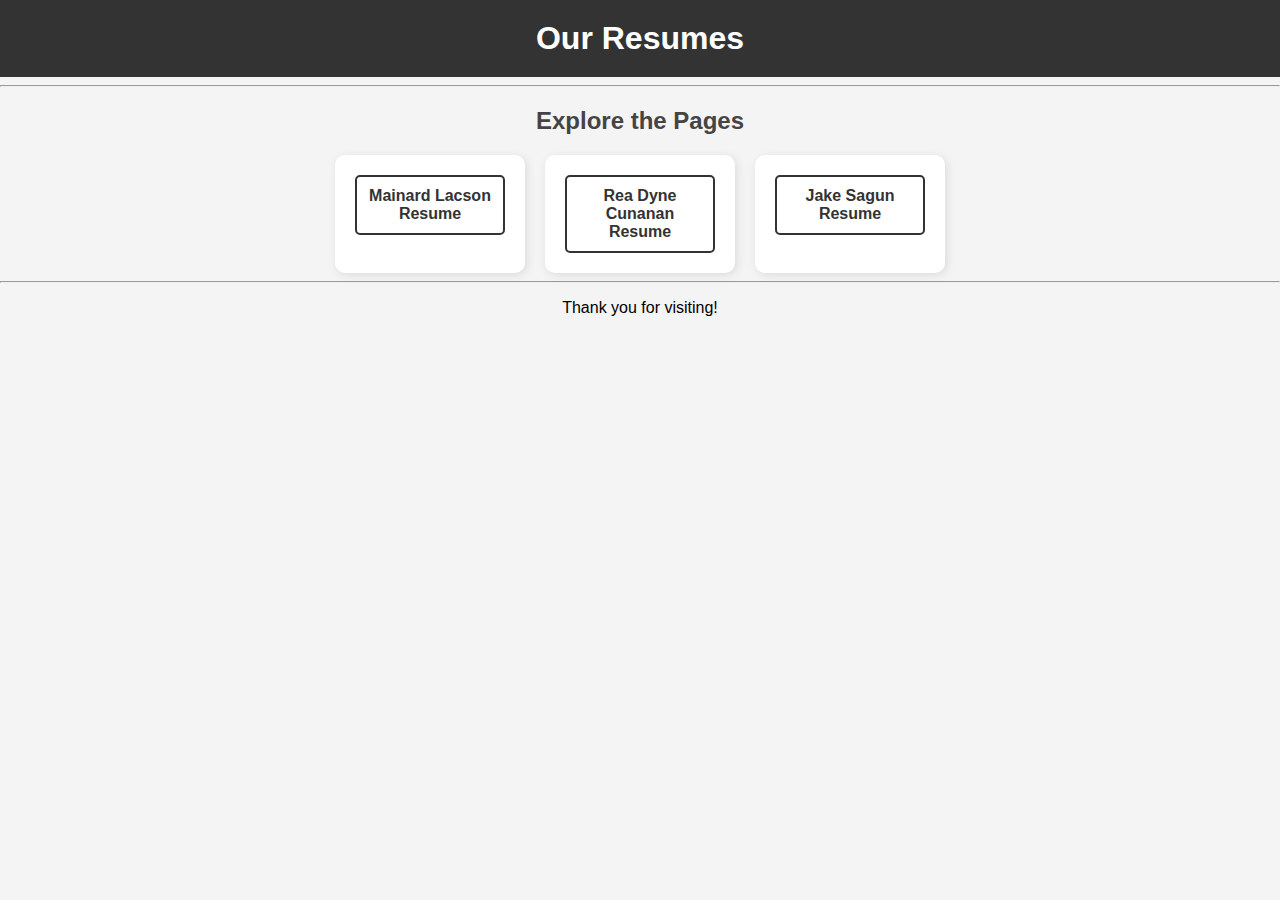
<file: index.html>
<!DOCTYPE html>
<html lang="en">
<head>
    <meta charset="UTF-8">
    <meta name="viewport" content="width=device-width, initial-scale=1.0">
    <link rel="stylesheet" href="style.css">
    <title>Case Study IPT MT</title>
</head>
<body>
    <center>
        <h1>Our Resumes</h1>
        <hr>
        <h2>Explore the Pages</h2>
        <div class="container">
            <div class="box">
                <a href="LacsonResume.html">Mainard Lacson Resume</a>
            </div>
            <div class="box">
                <a href="ResumeCunanan.html">Rea Dyne Cunanan Resume</a>  <!-- replace nyo "#" ng html file name nyo -->
            </div>
            <div class="box">
                <a href="Webpage.html">Jake Sagun Resume</a>
            </div>
        </div>
        <hr>
        <p>Thank you for visiting!</p>
    </center>
</body>
</html>
</file>
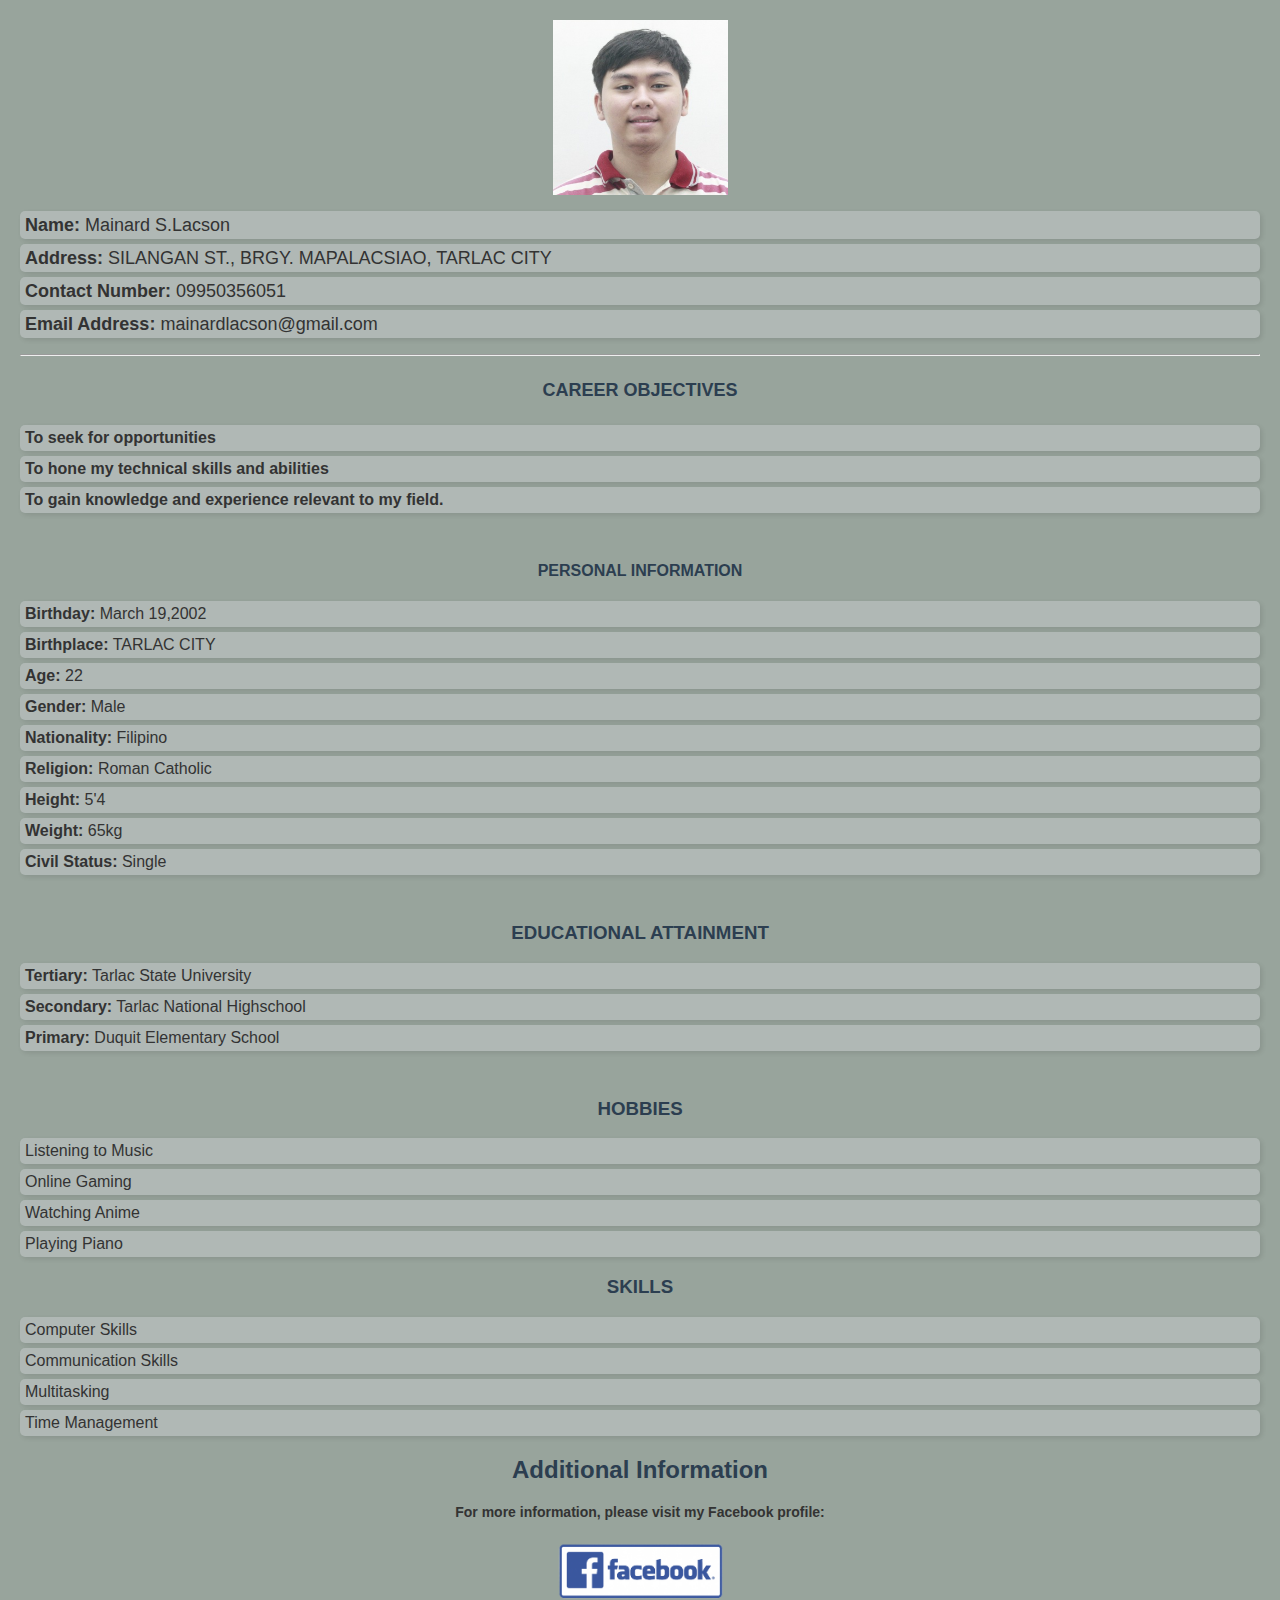
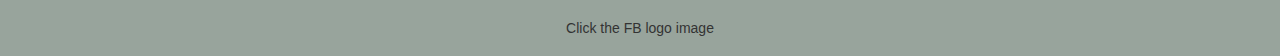
<file: LacsonResume.html>
<!DOCTYPE html>
	<html>
		<head>
			<title> Mainard's Resume</title>
		</head>
		
		<body bgcolor="#98a49c">
			<img src="image.png" width="175px"/>
			<link rel="stylesheet" href="Lacson.css">
			<ul style="line-height: 1;">
				<font size="4">
				<li><b>Name:</b> Mainard S.Lacson</li>
				<li><b>Address:</b> SILANGAN ST., BRGY. MAPALACSIAO, TARLAC CITY</li>
				<li><b>Contact Number:</b> 09950356051</li>
				<li><b>Email Address:</b> mainardlacson@gmail.com</li>
			</ul>
			<hr/>	
			
			<h4>CAREER OBJECTIVES</h4>
			<ul style="line-height: 1;">
				<font size="3">
				<li><b>To seek for opportunities </b></li>
				<li><b>To hone my technical skills and abilities</b></li>
				<li><b>To gain knowledge and experience relevant to my field.</b></li>
				<p>‎ </p>
			</ul>
			
			<h4>PERSONAL INFORMATION</h4>
			<ul style="line-height: 1;">
				<font size="3">
				<li><b>Birthday:</b> March 19,2002</li>
				<li><b>Birthplace:</b> TARLAC CITY</li>
				<li><b>Age:</b> 22</li>
				<li><b>Gender:</b> Male</li>
				<li><b>Nationality:</b> Filipino</li>
				<li><b>Religion:</b> Roman Catholic</li>
				<li><b>Height:</b> 5'4</li>
				<li><b>Weight:</b> 65kg</li>
				<li><b>Civil Status:</b> Single</li>
				<p>‎ </p>
			</ul>
				
			<h3>EDUCATIONAL ATTAINMENT</h3>
			<ul style="line-height: 1;">
				<li><b>Tertiary:</b> Tarlac State University</li>
				<li><b>Secondary:</b> Tarlac National Highschool</li>
				<li><b>Primary:</b> Duquit Elementary School</li>
				<p>‎ </p>
			</ul>

			<h3>HOBBIES</h3>
			<ul style="line-height: 1;">
			<li>Listening to Music</li>
			<li>Online Gaming</li>
			<li>Watching Anime</li>
			<li>Playing Piano</li>
			</ul>
			
			<h3>SKILLS</h3>
			<ul style="line-height: 1;">
			<li>Computer Skills</li>
			<li>Communication Skills</li>
			<li>Multitasking</li>
			<li>Time Management</li>
			</ul>
			
			<h2>Additional Information</h2>
				<p><b>For more information, please visit my Facebook profile:</b>
				<p> <a href="https://www.facebook.com/mainard.lacson19/"/>
				 <img src="fblogo.png" width="175px"/>
				</a></p>
				<font size="1"/><p>Click the FB logo image</p>
		
		</body>
	</html>
</file>
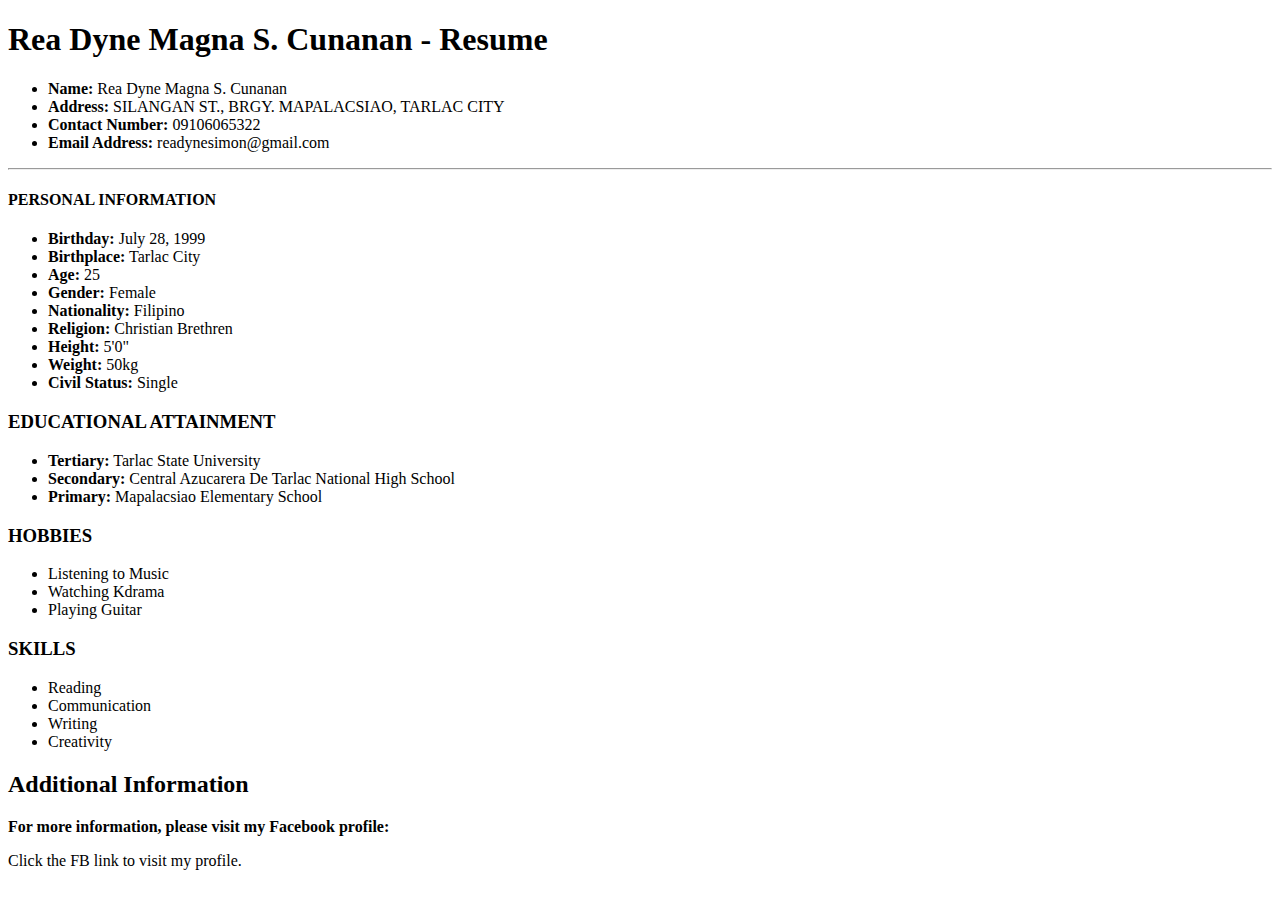
<file: ResumeCunanan.html>
<!DOCTYPE html>
<html lang="en">
<head>
    <meta charset="UTF-8">
    <meta name="viewport" content="width=device-width, initial-scale=1.0">
    <title>Rea Dyne Resume</title>
    <style>
        
    </style>
</head>

<body>
    <h1>Rea Dyne Magna S. Cunanan - Resume</h1>
    
    <ul>
        <li><b>Name:</b> Rea Dyne Magna S. Cunanan</li>
        <li><b>Address:</b> SILANGAN ST., BRGY. MAPALACSIAO, TARLAC CITY</li>
        <li><b>Contact Number:</b> 09106065322</li>
        <li><b>Email Address:</b> readynesimon@gmail.com</li>
    </ul>
    
    <hr/>
    
    <h4>PERSONAL INFORMATION</h4>
    <ul>
        <li><b>Birthday:</b> July 28, 1999</li>
        <li><b>Birthplace:</b> Tarlac City</li>
        <li><b>Age:</b> 25</li>
        <li><b>Gender:</b> Female</li>
        <li><b>Nationality:</b> Filipino</li>
        <li><b>Religion:</b> Christian Brethren</li>
        <li><b>Height:</b> 5'0"</li>
        <li><b>Weight:</b> 50kg</li>
        <li><b>Civil Status:</b> Single</li>
    </ul>

    <h3>EDUCATIONAL ATTAINMENT</h3>
    <ul>
        <li><b>Tertiary:</b> Tarlac State University</li>
        <li><b>Secondary:</b> Central Azucarera De Tarlac National High School</li>
        <li><b>Primary:</b> Mapalacsiao Elementary School</li>
    </ul>

    <h3>HOBBIES</h3>
    <ul>
        <li>Listening to Music</li>
        <li>Watching Kdrama</li>
        <li>Playing Guitar</li>
    </ul>

    <h3>SKILLS</h3>
    <ul>
        <li>Reading</li>
        <li>Communication</li>
        <li>Writing</li>
        <li>Creativity</li>
    </ul>
    
    <h2>Additional Information</h2>
    <p><b>For more information, please visit my Facebook profile:</b></p>
    <a href="https://www.facebook.com/" target="_blank">
    </a>
    <p>Click the FB link to visit my profile.</p>

</body>
</html>
</file>
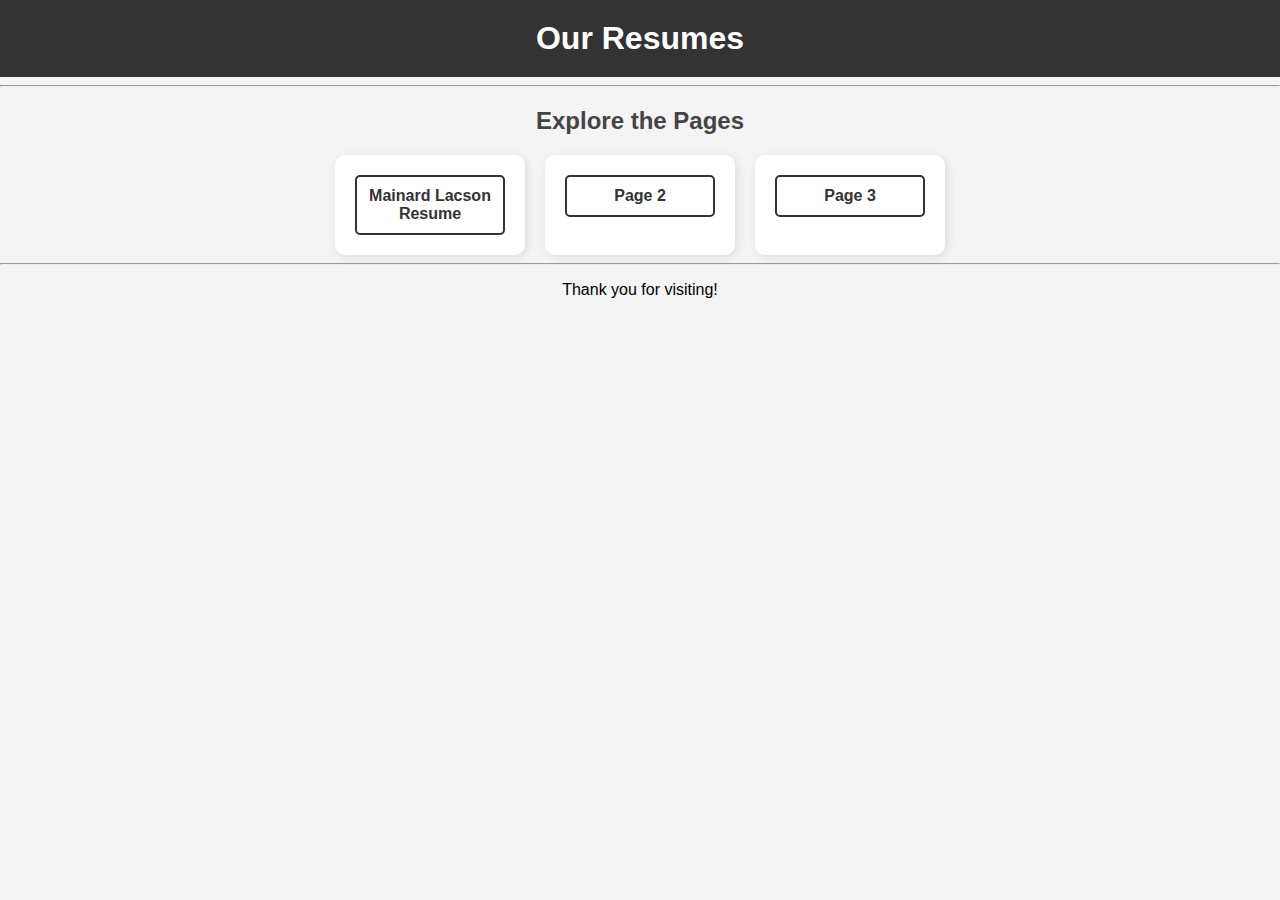
<file: ResumeFrontPage.html>
<!DOCTYPE html>
<html lang="en">
<head>
    <meta charset="UTF-8">
    <meta name="viewport" content="width=device-width, initial-scale=1.0">
    <link rel="stylesheet" href="style.css">
    <title>Case Study IPT MT</title>
</head>
<body>
    <center>
        <h1>Our Resumes</h1>
        <hr>
        <h2>Explore the Pages</h2>
        <div class="container">
            <div class="box">
                <a href="LacsonResume.html">Mainard Lacson Resume</a>
            </div>
            <div class="box">
                <a href="#">Page 2</a>  <!-- replace nyo "#" ng html file name nyo -->
            </div>
            <div class="box">
                <a href="#">Page 3</a>
            </div>
        </div>
        <hr>
        <p>Thank you for visiting!</p>
    </center>
</body>
</html>
</file>
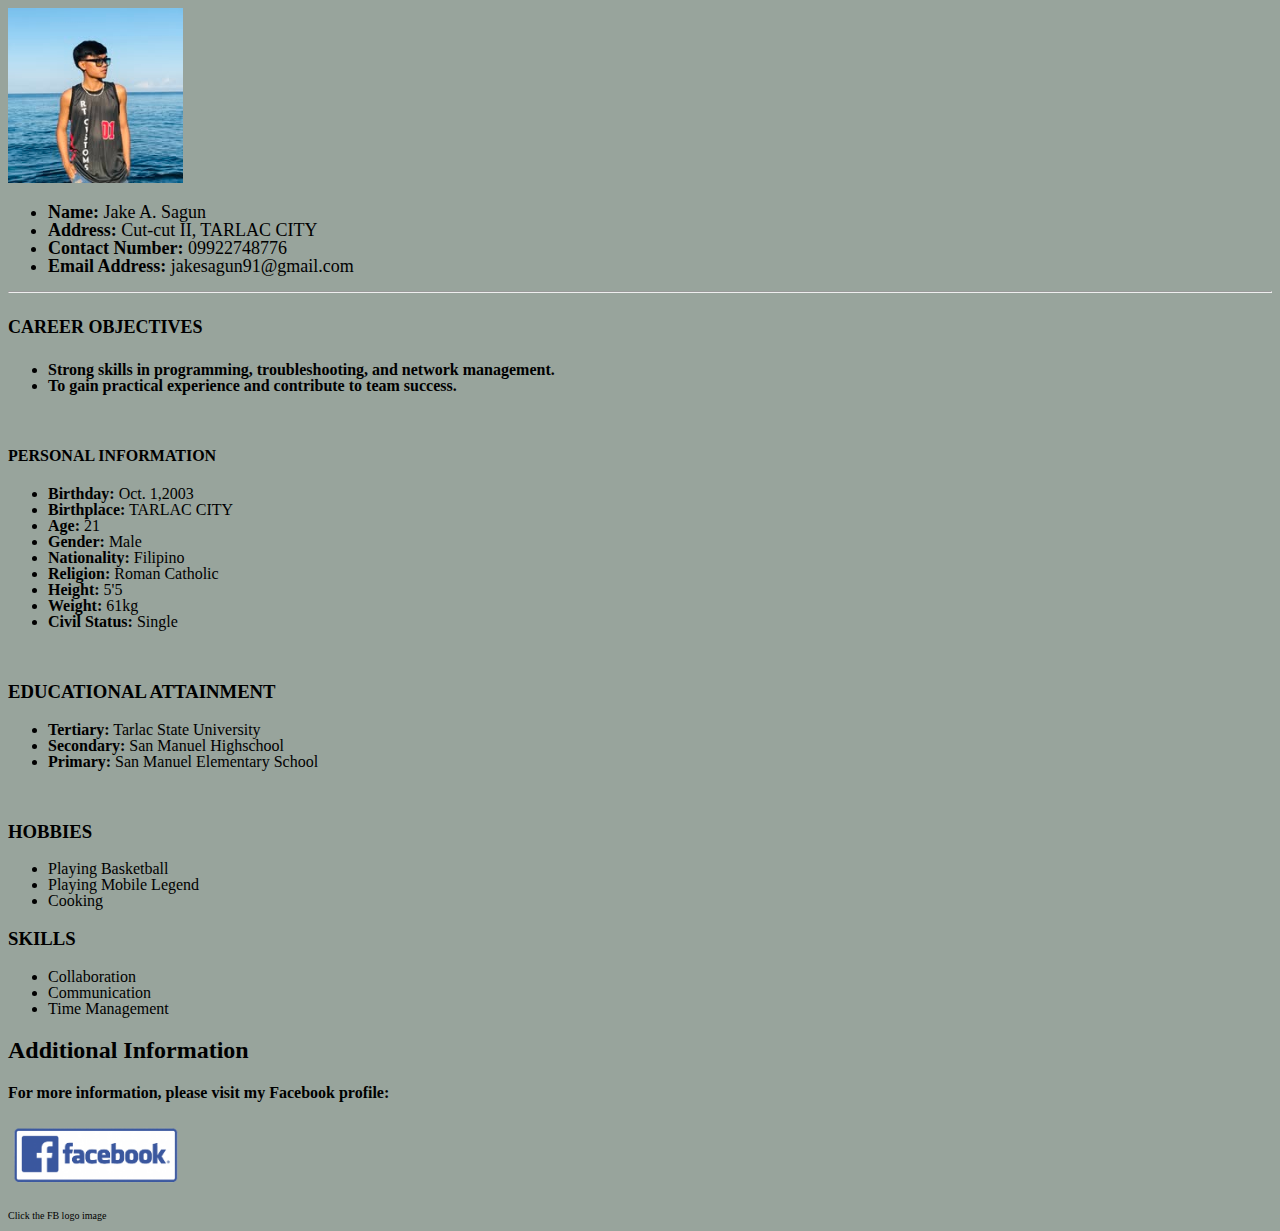
<file: Webpage.html>
<!DOCTYPE html>
	<html>
		<head>
			<title> Jake's Resume</title>
		</head>
		
		<body bgcolor="#98a49c">
			<img src="logo.png" width="175px"/>
			<ul style="line-height: 1;">
				<font size="4">
				<li><b>Name:</b> Jake A. Sagun</li>
				<li><b>Address:</b> Cut-cut II, TARLAC CITY</li>
				<li><b>Contact Number:</b> 09922748776</li>
				<li><b>Email Address:</b> jakesagun91@gmail.com</li>
			</ul>
			<hr/>	
			
			<h4>CAREER OBJECTIVES</h4>
			<ul style="line-height: 1;">
				<font size="3">
				<li><b>Strong skills in programming, troubleshooting, and network management.</b></li>
				<li><b>To gain practical experience and contribute to team success.</b></li>
				<p>‎ </p>
			</ul>
			
			<h4>PERSONAL INFORMATION</h4>
			<ul style="line-height: 1;">
				<font size="3">
				<li><b>Birthday:</b> Oct. 1,2003</li>
				<li><b>Birthplace:</b> TARLAC CITY</li>
				<li><b>Age:</b> 21</li>
				<li><b>Gender:</b> Male</li>
				<li><b>Nationality:</b> Filipino</li>
				<li><b>Religion:</b> Roman Catholic</li>
				<li><b>Height:</b> 5'5</li>
				<li><b>Weight:</b> 61kg</li>
				<li><b>Civil Status:</b> Single</li>
				<p>‎ </p>
			</ul>
				
			<h3>EDUCATIONAL ATTAINMENT</h3>
			<ul style="line-height: 1;">
				<li><b>Tertiary:</b> Tarlac State University</li>
				<li><b>Secondary:</b> San Manuel Highschool</li>
				<li><b>Primary:</b> San Manuel Elementary School</li>
				<p>‎ </p>
			</ul>

			<h3>HOBBIES</h3>
			<ul style="line-height: 1;">
			<li>Playing Basketball</li>
			<li>Playing Mobile Legend</li>
            <li>Cooking</li>
			</ul>
			
			<h3>SKILLS</h3>
			<ul style="line-height: 1;">
			<li>Collaboration</li>
			<li>Communication </li>
			<li>Time Management</li>
			</ul>
			
			<h2>Additional Information</h2>
				<p><b>For more information, please visit my Facebook profile:</b>
				<p> <a href="https://web.facebook.com/j.sagunn"/>
				 <img src="fblogo.png" width="175px"/>
				</a></p>
				<font size="1"/><p>Click the FB logo image</p>
		
		</body>
	</html>
</file>
<file: style.css>
body {
    font-family: Arial, sans-serif;
    text-align: center;
    background-color: #f4f4f4;
    margin: 0;
    padding: 0;
}

h1 {
    background-color: #333;
    color: white;
    padding: 20px;
    margin: 0;
}

h2 {
    color: #444;
    margin-top: 20px;
}

.container {
    display: flex;
    justify-content: center;
    gap: 20px;
    margin-top: 20px;
}

.box {
    background: white;
    padding: 20px;
    border-radius: 10px;
    box-shadow: 2px 2px 10px rgba(0, 0, 0, 0.1);
    width: 150px;
    text-align: center;
}

a {
    text-decoration: none;
    color: #333;
    font-weight: bold;
    display: block;
    padding: 10px;
    border: 2px solid #333;
    border-radius: 5px;
    transition: 0.3s;
}

a:hover {
    background: #333;
    color: white;
}
</file>
<file: Lacson.css>
body {
    background-color: #98a49c;
    font-family: Arial, sans-serif;
    color: #333;
    margin: 20px;
}

img {
    display: block;
    margin: 0 auto;
}

h2, h3, h4 {
    text-align: center;
    color: #2c3e50;
}

ul {
    list-style-type: none;
    padding: 0;
}

ul li {
    margin: 5px 0;
    padding: 5px;
    background: #b0b8b5;
    border-radius: 5px;
    box-shadow: 2px 2px 5px rgba(0, 0, 0, 0.1);
}

p {
    text-align: center;
    font-size: 14px;
}

a img {
    display: block;
    margin: 10px auto;
    transition: 0.3s;
}

a img:hover {
    opacity: 0.7;
}
</file>
